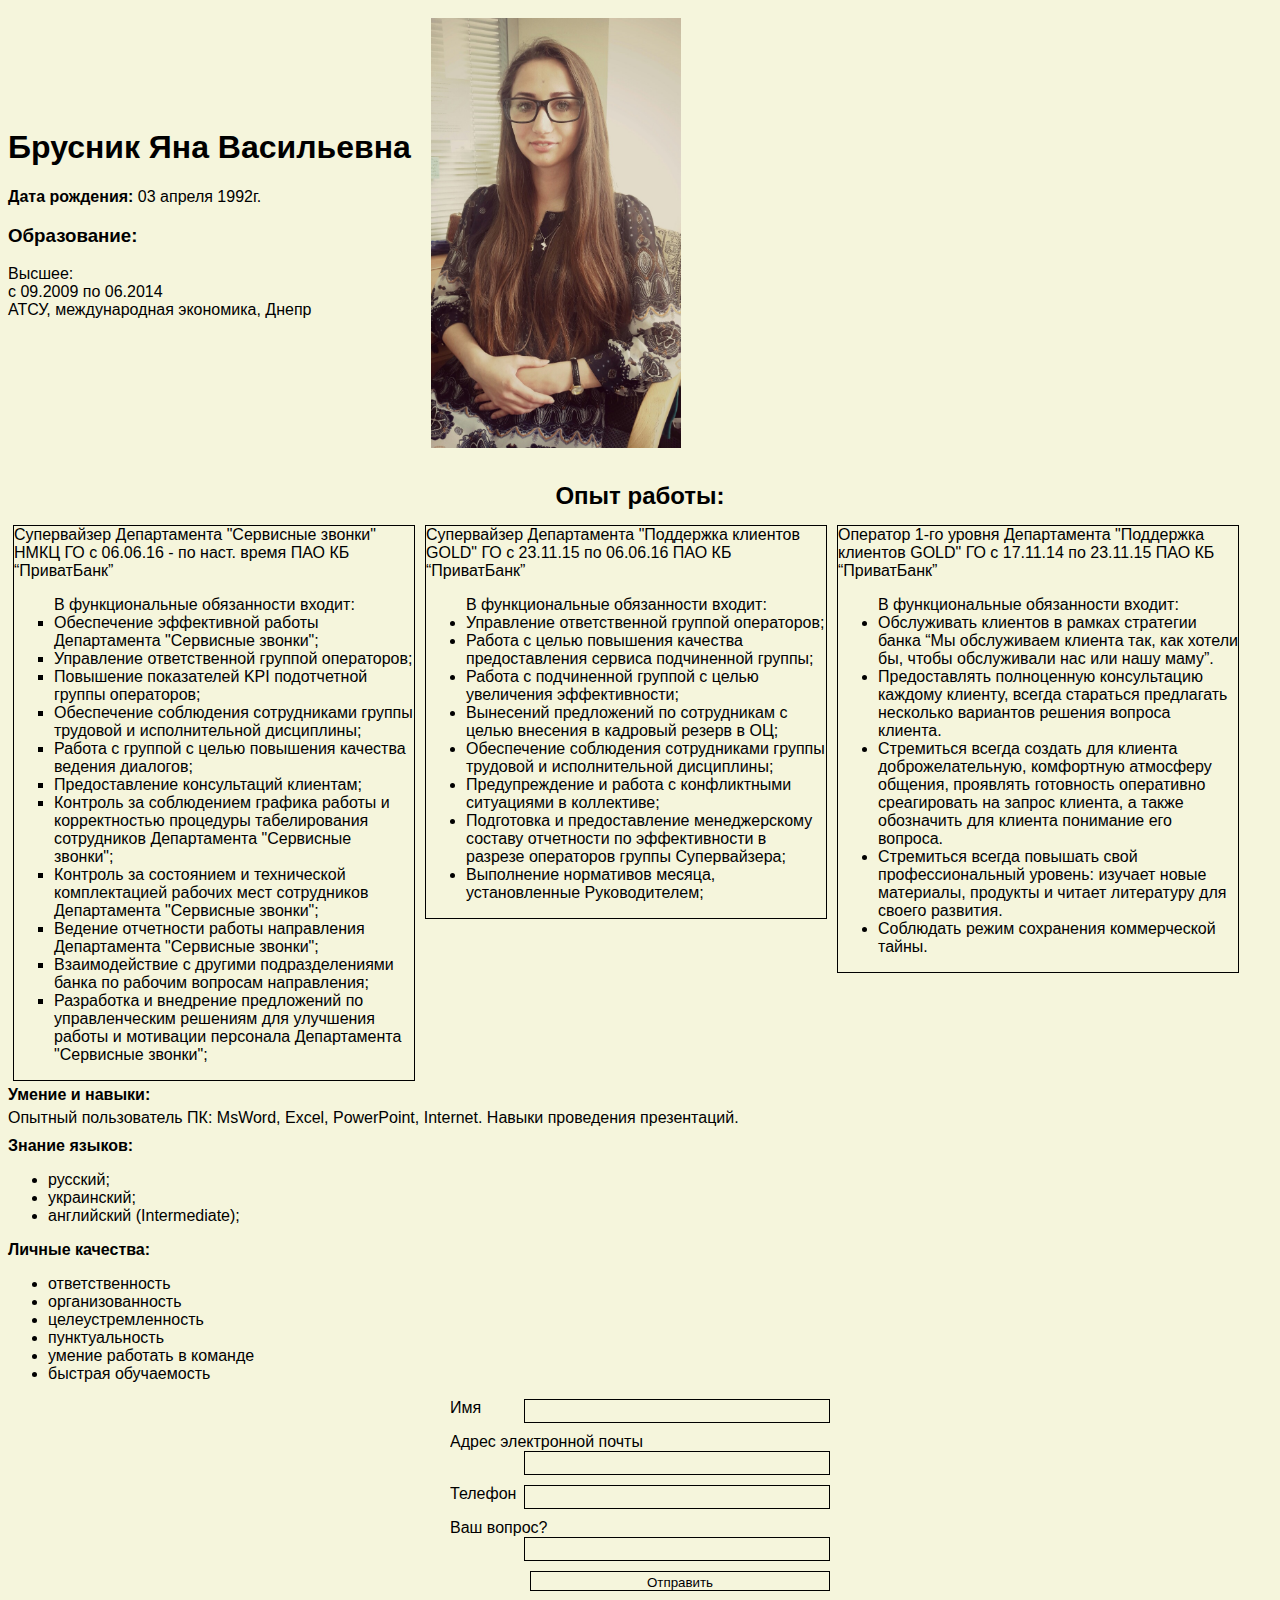
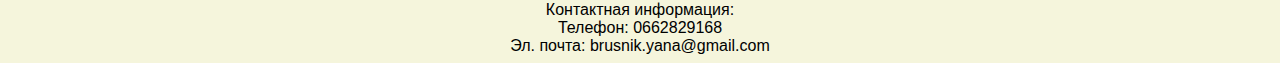
<file: резюме/index.html>
<!DOCTYPE html>

<html>

<head>
<meta charset="utf-8">
<link href="style.css" rel="stylesheet" type="text/CSS">
<title> Резюме </title>


</head>


<body>
<img src="photo1.png" width="250" height="430" class="ph_1">
<div class="d_1">
<h1> Брусник Яна Васильевна </h1>
<p> <strong>Дата рождения:</strong> 03 апреля 1992г. </p>

<h3>Образование: </h3>
Высшее: <br>
с 09.2009 по 06.2014 <br>
АТСУ, международная экономика, Днепр <br>
</div>

<h2 class="or">Опыт работы: </h2>
<div class="svs"> Супервайзер Департамента "Сервисные звонки" НМКЦ ГО 
с 06.06.16 - по наст. время
ПАО КБ “ПриватБанк”
<ul type="square"> В функциональные обязанности входит:
	<li>Обеспечение эффективной работы Департамента "Сервисные звонки"; </li>
	<li>Управление ответственной группой операторов; </li>
	<li>Повышение показателей KPI подотчетной группы операторов;</li>
	<li>Обеспечение соблюдения сотрудниками группы трудовой и исполнительной дисциплины;</li>
	<li>Работа с группой с целью повышения качества ведения диалогов;</li>
	<li>Предоставление консультаций клиентам;</li>
	<li>Контроль за соблюдением графика работы и корректностью процедуры табелирования сотрудников Департамента "Сервисные звонки";</li>
	<li>Контроль за состоянием и технической комплектацией рабочих мест сотрудников Департамента "Сервисные звонки";</li>
	<li>Ведение отчетности работы направления Департамента "Сервисные звонки";</li>
	<li>Взаимодействие с другими подразделениями банка по рабочим вопросам направления;</li>
	<li>Разработка и внедрение предложений по управленческим решениям для улучшения работы и мотивации персонала Департамента "Сервисные звонки"; </li>

</ul>
</div>

<div class="svs">
Супервайзер Департамента "Поддержка клиентов GOLD" ГО
с 23.11.15 по 06.06.16
ПАО КБ “ПриватБанк”
<ul style="square">В функциональные обязанности входит:
<li>Управление ответственной группой операторов;</li>
<li>Работа с целью повышения качества предоставления сервиса подчиненной группы;</li>
<li>Работа с подчиненной группой с целью увеличения эффективности;</li>
<li>Вынесений предложений по сотрудникам с целью внесения в кадровый резерв в ОЦ;</li>
<li>Обеспечение соблюдения сотрудниками группы трудовой и исполнительной дисциплины;</li>
<li>Предупреждение и работа с конфликтными ситуациями в коллективе;</li>
<li>Подготовка и предоставление менеджерскому составу отчетности по эффективности в разрезе операторов группы Супервайзера;</li>
<li>Выполнение нормативов месяца, установленные Руководителем;</li>
</ul>
</div>

<div class="svs">
Оператор 1-го уровня Департамента "Поддержка клиентов GOLD" ГО
с 17.11.14 по 23.11.15
ПАО КБ “ПриватБанк”
<ul style="square">В функциональные обязанности входит:
</li>
<li>Обслуживать клиентов в рамках стратегии банка “Мы обслуживаем клиента так, как хотели бы, чтобы обслуживали нас или нашу маму”.</li>
<li>Предоставлять полноценную консультацию каждому клиенту, всегда стараться предлагать несколько вариантов решения вопроса клиента.</li>
<li>Стремиться всегда создать для клиента доброжелательную, комфортную атмосферу общения, проявлять готовность оперативно среагировать на запрос клиента, а также обозначить для клиента понимание его вопроса.</li>
<li>Стремиться всегда повышать свой профессиональный уровень: изучает новые материалы, продукты и читает литературу для своего развития.</li>
<li>Соблюдать режим сохранения коммерческой тайны.</li>
</ul>
</div>

<div class="un">
<h4>Умение и навыки:</h4>
Опытный пользователь ПК: MsWord, Excel, PowerPoint, Internet.
Навыки проведения презентаций.
</div>

<div>
<h4>Знание языков:</h4>
<ul style="circle">
<li>русский;</li>
<li>украинский;</li>
<li>английский (Intermediate);</li>
</ul>
</div>

<div>
<h4>Личные качества:</h4>
<ul> 
<li>ответственность</li> 
<li>организованность</li>
<li>целеустремленность</li> 
<li>пунктуальность</li> 
<li>умение работать в команде</li> 
<li>быстрая обучаемость</li>
</ul>
</div>


<form method="post" class="cont-form">


	<div class="form_row">
		<label for="form_name">Имя</label>
		<input type="text" name="name" id="form_name"> 
	</div>

	<div class="form_row">
		<label for="form_email">Адрес электронной почты</label>
		<input type="email" name="email" id="form_email">  
	</div>

	<div class="form_row">
		<label for="form_tel">Телефон</label>
		<input type="tel" name="tel"  id="tel"> 
	</div>

	<div class="form_row"> 
		<label for="form_question">Ваш вопрос? </label>
		<input type="textarea" id="form_question"> 
	</div>
	<div class="form_row">
	<input type="submit" value="Отправить">
	</div>
</form>





</form>
</div>
</body>

<footer>
Контактная информация: <br>
Телефон: 0662829168 <br>
Эл. почта: brusnik.yana@gmail.com
</footer>

</html>
</file>
<file: резюме/style.css>
*{
	background-color: beige;
	font-family: Arial;
}

h4{
	margin-bottom: 5px;
	margin-top: 10px;
}

.ph_1{
	
	margin: 10px 20px 20px 20px;  
}

.d_1{
	margin-top: 100px;
	float: left;
	
}

.or{
	clear: both;
	margin: 10px;
	text-align: center;
}

.svs{
	border: 1px solid black;
	width: 400px;
	float: left;
	margin: 5px;
}

.un{
	clear: both;
}

footer {
	text-align:center;
}

.form_row{
	margin: 10px;
	overflow: hidden;
}

.form_row input{
	float: right;
	height: 20px;
	line-height: 20px;
	margin:0px;
	padding: 0px 5 px;
	width: 300px;
	border: 1px solid black;
}

.cont-form{
	margin: 0 auto;
	width: 400px;
}

.form_row textarea{
	width: 400px;
	height: 35px;
	padding: 5px;
	line-height: 10px;
}
</file>
